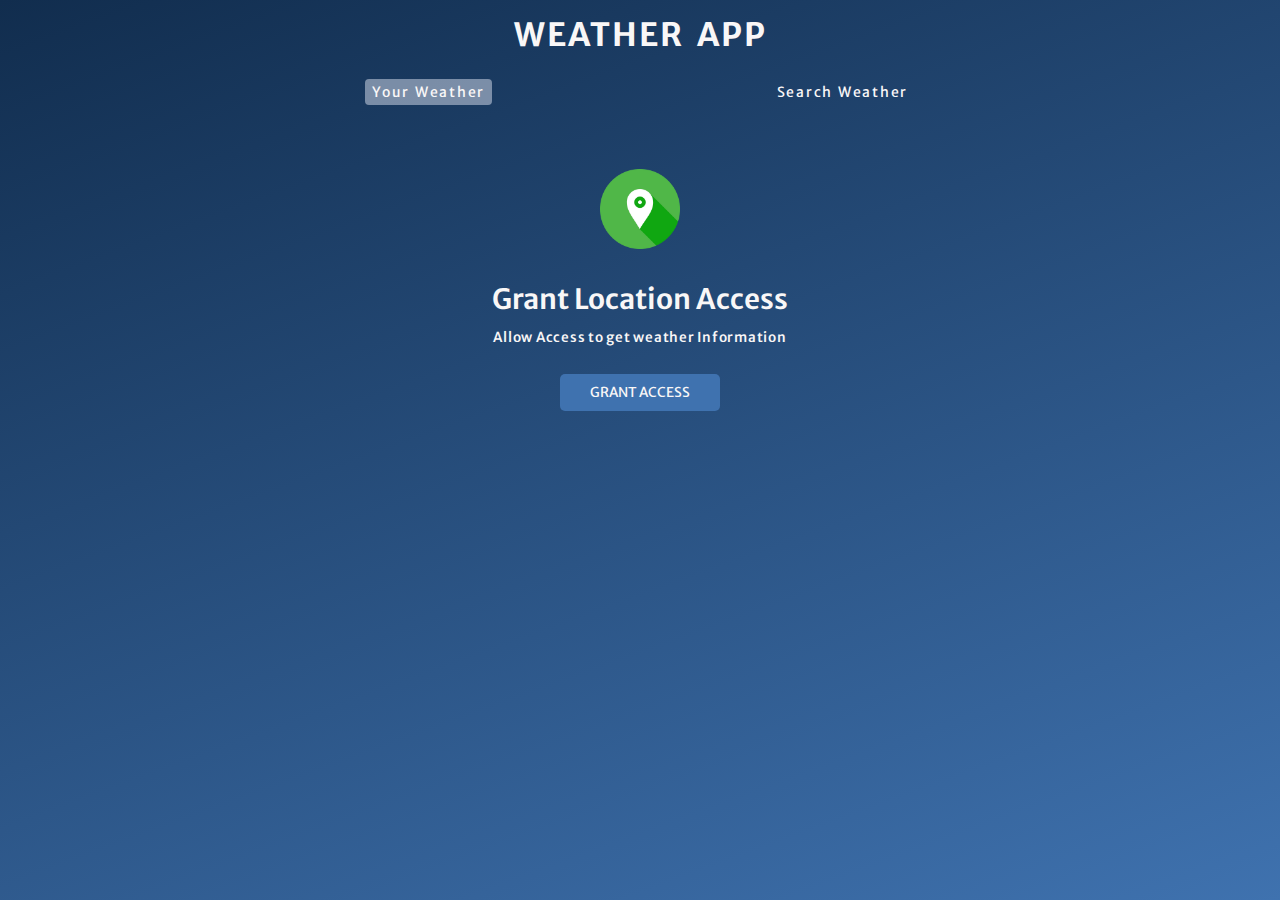
<file: index.html>
<!DOCTYPE html>
<html lang="en">
<head>
    <meta charset="UTF-8">
    <meta name="viewport" content="width=device-width, initial-scale=1.0">
    <title>Weather App</title>
    <link rel="preconnect" href="https://fonts.googleapis.com" />
    <link rel="preconnect" href="https://fonts.gstatic.com" crossorigin />
    <link href="https://fonts.googleapis.com/css2?family=Merriweather+Sans:wght@300;400;500;600;700&display=swap"
    rel="stylesheet" />
    <link rel="stylesheet" href="weather.css">
</head>
<body>
    <div class="wrapper">
        <h1>WEATHER APP</h1>
        <div class="tab-container">
            <p class="tab" data-userWeather>Your Weather</p>
            <p class="tab" data-searchWeather>Search Weather</p>
        </div>

        <div class="container">

            <!-- grant location container-->
            <div class="sub-container grant-location-container">
                <img src="./assets/location.png" width="80" height="80" loading="lazy">
                <p>Grant Location Access</p>
                <p>Allow Access to get weather Information</p>
                <button class="btn" type="submit" data-grantAccess>Grant Access</button>
                <div class="access"></div>
            </div>

            <!-- search form -> form-container-->
            <div class="form-big-container">
                <form class=" form-container" data-searchForm>
                    <input placeholder="Search for City..." data-searchInput>
                    <button class="btn" type="submit">
                        <img src="./assets/search.png"  width="20" height="20" loading="lazy">
                    </button>
                </form>
                <p class="valid" style="color: red;"></p>
            </div>


            <!--- loading screen container -->
            <div class= " sub-container loading-container">
                <img src="./assets/loading.gif" width="150" height="150">
                <p>Loading</p>
            </div>

            <!-- weather info -->
            <div class=" sub-container weather-info-container">

                <div class="place-flag">
                    <p data-placeName></p>
                    <img data-countryIcon>
                </div>

                <p data-weatherDesc></p>
                <img data-weatherIcon>
                <p data-temp></p>

                <div class="weather-parameter">
                    <div class="parameter">
                        <img id="wind" src="./assets/wind.png" alt="">
                        <p>WINDSPEED</p>
                        <p data-windspeed></p>
                    </div>
                    <div class="parameter">
                       <img id="humidity"  src="./assets/humidity.png" alt="">
                        <p>HUMIDITY</p>
                        <p data-humidity></p> 
                    </div>
                    <div class="parameter">
                        <img id="clouds"  src="./assets/cloud.png" alt="">
                        <p>CLOUDS</p>
                        <p data-cloudiness></p>
                    </div>
                </div>
            </div>
        </div>

    </div>
    <script src="weather.js"></script>
</body>
</html>
</file>
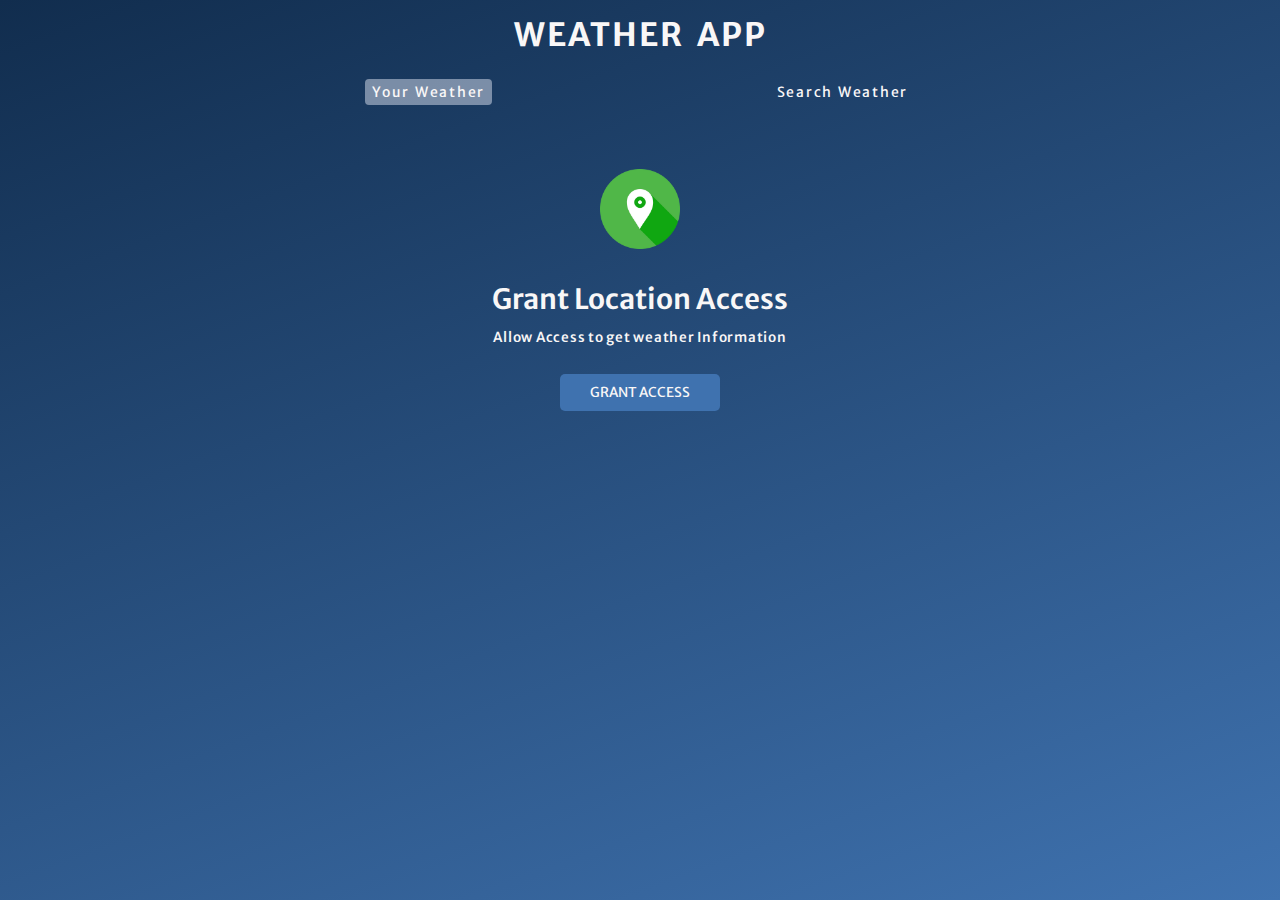
<file: weather.html>
<!DOCTYPE html>
<html lang="en">
<head>
    <meta charset="UTF-8">
    <meta name="viewport" content="width=device-width, initial-scale=1.0">
    <title>Weather App</title>
    <link rel="preconnect" href="https://fonts.googleapis.com" />
    <link rel="preconnect" href="https://fonts.gstatic.com" crossorigin />
    <link href="https://fonts.googleapis.com/css2?family=Merriweather+Sans:wght@300;400;500;600;700&display=swap"
    rel="stylesheet" />
    <link rel="stylesheet" href="weather.css">
</head>
<body>
    <div class="wrapper">
        <h1>WEATHER APP</h1>
        <div class="tab-container">
            <p class="tab" data-userWeather>Your Weather</p>
            <p class="tab" data-searchWeather>Search Weather</p>
        </div>

        <div class="container">

            <!-- grant location container-->
            <div class="sub-container grant-location-container">
                <img src="./assets/location.png" width="80" height="80" loading="lazy">
                <p>Grant Location Access</p>
                <p>Allow Access to get weather Information</p>
                <button class="btn" type="submit" data-grantAccess>Grant Access</button>
                <div class="access"></div>
            </div>

            <!-- search form -> form-container-->
            <div class="form-big-container">
                <form class=" form-container" data-searchForm>
                    <input placeholder="Search for City..." data-searchInput>
                    <button class="btn" type="submit">
                        <img src="./assets/search.png"  width="20" height="20" loading="lazy">
                    </button>
                </form>
                <p class="valid" style="color: red;"></p>
            </div>


            <!--- loading screen container -->
            <div class= " sub-container loading-container">
                <img src="./assets/loading.gif" width="150" height="150">
                <p>Loading</p>
            </div>

            <!-- weather info -->
            <div class=" sub-container weather-info-container">

                <div class="place-flag">
                    <p data-placeName></p>
                    <img data-countryIcon>
                </div>

                <p data-weatherDesc></p>
                <img data-weatherIcon>
                <p data-temp></p>

                <div class="weather-parameter">
                    <div class="parameter">
                        <img id="wind" src="./assets/wind.png" alt="">
                        <p>WINDSPEED</p>
                        <p data-windspeed></p>
                    </div>
                    <div class="parameter">
                       <img id="humidity"  src="./assets/humidity.png" alt="">
                        <p>HUMIDITY</p>
                        <p data-humidity></p> 
                    </div>
                    <div class="parameter">
                        <img id="clouds"  src="./assets/cloud.png" alt="">
                        <p>CLOUDS</p>
                        <p data-cloudiness></p>
                    </div>
                </div>
            </div>
        </div>

    </div>
    <script src="weather.js"></script>
</body>
</html>
</file>
<file: weather.css>
*,*::before,*::after {
    margin: 0;
    padding: 0;
    box-sizing: border-box;
    font-family: 'Merriweather Sans', sans-serif;
}
:root {
    --colorDark1: #112D4E;
    --colorDark2: #3F72AF;
    --colorLight1: #DBE2EF;
    --colorLight2: #F9F7F7;
}
.wrapper{
    height:100vh;
    width:100vw;
    color: var(--colorLight2);
    background-image: linear-gradient(160deg, #112d4e 0%, #3f72af 100%);;
}
h1 {
    text-align: center;
    text-transform:uppercase;
    padding-top:15px;
    letter-spacing: 2px;
    word-spacing: 5px;
}
.tab-container{
    width:90%;
    max-width: 550px;
    margin: 0 auto;
    margin-top: 1.5rem;
    display: flex;
    justify-content: space-between;
}
.tab{
    cursor: pointer;
    font-size: 0.875rem;
    letter-spacing: 1.75px;
    padding: 4px 7px;
}
.tab:hover{
    background-color: rgb(219,226,239,0.5) ;
    border-radius: 4px ;
}
.tab.current-tab{
    background-color: rgb(219,226,239,0.5);
    border-radius: 4px;
}
.container{
    margin-block: 2rem;
}
.btn{
    all: unset;
    font-size: 0.85rem;
    text-transform: uppercase;
    border-radius: 5px;
    background-color: var(--colorDark2);
    cursor: pointer;
    padding: 10px 30px;
    margin-bottom: 10px;
}
.btn:hover{
    background-color: rgb(219,226,239,0.5) ;
    transform: scale(1.1); 
    transition: all 0.15s;
}

.sub-container{
    display:flex;
    flex-direction:column;
    align-items: center;
}
.grant-location-container{
    display:none; 
}
.grant-location-container.active{
    display:flex;
}
.grant-location-container img{
    margin-bottom: 2rem;
    margin-top: 2rem;
}

.grant-location-container p:first-of-type{
    font-size: 1.75rem;
    font-weight: 600; 
}
.grant-location-container p:last-of-type{
    font-size:0.85rem;
    font-weight: 500;
    margin-top: 0.75rem;
    margin-bottom: 1.75rem;
    letter-spacing: 0.75px;
}
.access{
    font-size:0.85rem;
    font-weight: 500;
    margin-top: 0.75rem;
    margin-bottom: 1.75rem;
    letter-spacing: 0.75px;
    color: red;
}

.loading-container{
    display: none;
}

.loading-container.active{
    display: flex;
}
.loading-container p{
    text-transform: uppercase;
}
.weather-info-container{
    display:none;
}
.weather-info-container.active{
    display: flex;
}
.weather-info-container p{
    font-size:1.5rem;
    font-weight:200;
}
.weather-info-container img{
    width:80px;
    height:80px;
}
.place-flag{
    display: flex;
    align-items: center;
    gap: 0 0.5rem;
    margin-bottom: 1rem;
}
.place-flag p{
    font-size:2rem;
}
.place-flag img{
    width: 30px;
    height:30px;
    object-fit: contain;
}
.weather-info-container p[data-temp] {
    font-size:2rem;
    font-weight:700;
}
.weather-parameter{
    width:90%;
    display: flex;
    gap: 10px 20px;
    justify-content: center;
    align-items: center;
    margin-top: 1.5rem;
}
.parameter{
    width:30%;
    max-width:200px;
    background-color: rgba(137, 167, 223, 0.5);;
    border-radius: 5px;
    padding:1.5rem;
    display: flex;
    flex-direction: column;
    gap:5px 0;
    align-items: center; 
}   

.parameter img{
    width:50px;
    height:50px;
}

.parameter p:first-of-type{
    font-size: 1.15rem;
    font-weight:600;
    text-transform: uppercase;
    margin:0.5rem;
}

.parameter p:last-of-type{
    font-size: 1rem;
    font-weight: 200;
}
#wind{
    filter: brightness(20);
}
#clouds{
    filter: brightness(1.5);
}
#humidity{
    filter: brightness(1);
}
.form-container{
    display: none;
    width:90%;
    max-width:550px;
    margin:0 auto;
    justify-content: center;
    align-items: center;
    gap: 0 10px; 
    margin-bottom: 1.5rem;
}

.form-container.active{
    display: flex;
}
.form-container input{
    all:unset;
    width: calc(100% - 80px);
    height:30px;
    padding: 0 20px;
    background-color:rgba(219, 226, 239, 0.5);
    border-radius: 10px;
}
.form-container input::placeholder{
    color: rgba(255, 255, 255, 0.7);
}
.form-container input:focus{
    outline: 3px solid rgba(255, 255, 255, 0.7);
}
.form-container .btn {
    padding:unset;
    width: 35px;
    height: 35px;
    display: flex;
    align-items: center;
    justify-content: center;
    border-radius: 100%;
    margin-bottom:1px;
}
.form-big-container{
    display: flex;
    flex-direction: column;
    justify-content: center;
    align-items: center;
}
</file>
